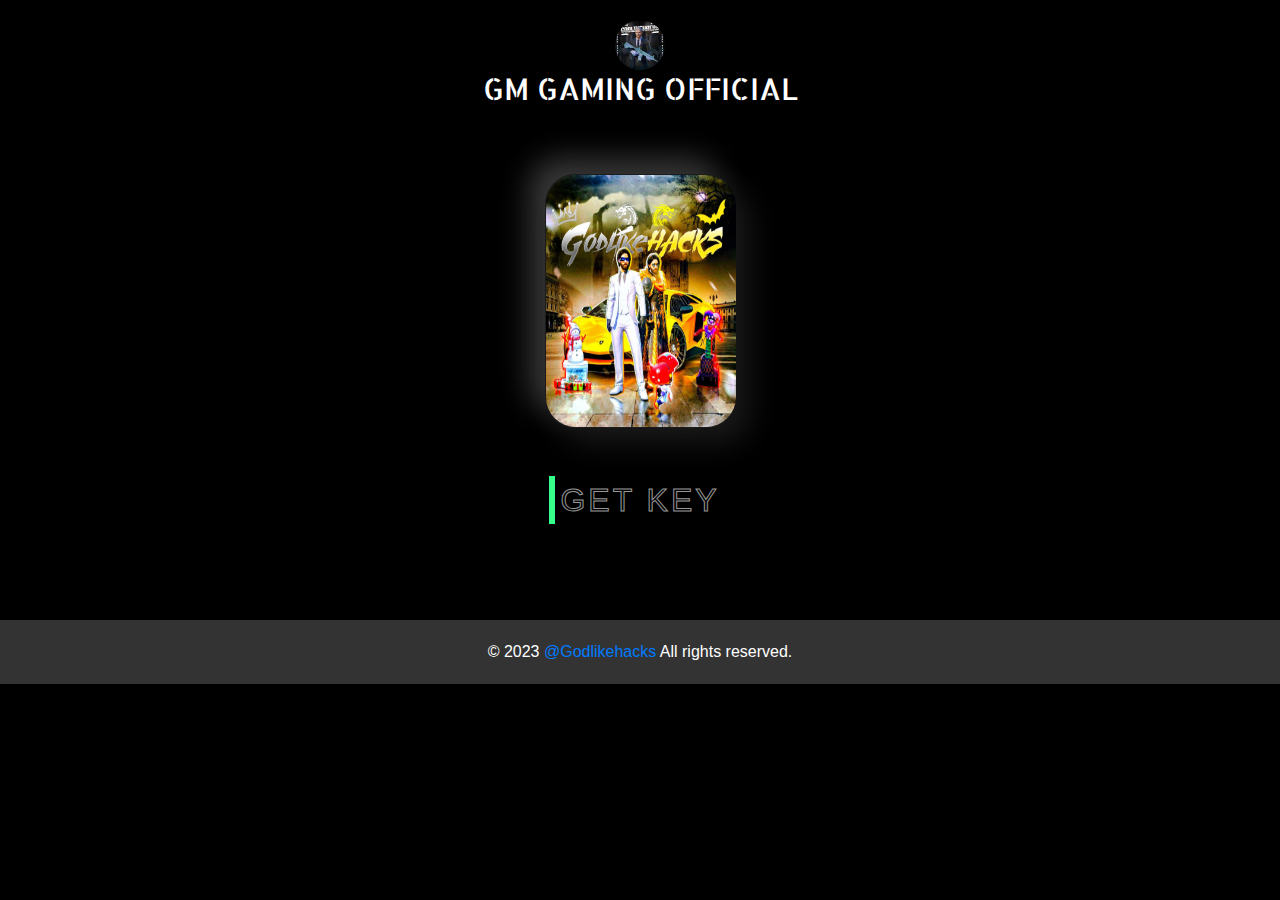
<file: index.html>
<!DOCTYPE html>
<html>
<head>
  <title>GM GAMING OFFICIAL</title>
  <meta name="viewport" content="width=device-width, initial-scale=1.0">
  <link rel="preconnect" href="https://fonts.googleapis.com">
  <link rel="preconnect" href="https://fonts.gstatic.com" crossorigin>
  <link href="https://fonts.googleapis.com/css2?family=Allerta+Stencil&display=swap" rel="stylesheet">
  <link rel="stylesheet" href="https://maxcdn.bootstrapcdn.com/bootstrap/4.0.0/css/bootstrap.min.css">
   <style>

    /* Add your custom CSS styles here */

    body {
      margin: 0;
      padding: 0;
      font-family: Arial, sans-serif;
      background: #000;
    }

    .header {
      background-color: #000;
      padding: 20px;
      text-align: center;
    }

    h1 {
      color: #ffffff;
      font-family: 'Allerta Stencil', sans-serif;
      font-size: 30px;
      margin: 0;
    }

    .logo {
      display: inline-block;
    }

    .logo img {
      height: 50px;
      border-radius: 50%;
      box-shadow: 0 0 10px rgba(0, 0, 0, 0.1);
    }

    .banner {
      width: 100%;
      max-width: 100%;
      height: auto;
    }

    .footer {
      background-color: #333;
      color: #fff;
      padding: 20px;
      text-align: center;
    }

    .footer p {
      margin: 0;
    }

    .card {
      margin: auto;
      width: 190px;
      height: 254px;
      border-radius: 30px;
      background: #212121;
      box-shadow: 15px 15px 30px rgb(25, 25, 25), -15px -15px 30px rgb(60, 60, 60);
    }

    .card img {
      width: 190px;
      height: 254px;
      border-radius: 30px;
    }

    /* === removing default button style ===*/
    .button {
      margin: 0;
      height: auto;
      background: transparent;
      padding: 0;
      border: none;
    }

    /* button styling */
    .button {
      --border-right: 6px;
      --text-stroke-color: rgba(255, 255, 255, 0.6);
      --animation-color: #37FF8B;
      --fs-size: 2em;
      letter-spacing: 3px;
      text-decoration: none;
      font-size: var(--fs-size);
      font-family: "Arial";
      position: relative;
      text-transform: uppercase;
      color: transparent;
      -webkit-text-stroke: 1px var(--text-stroke-color);
    }

    /* this is the text, when you hover on button */
    .hover-text {
      position: absolute;
      box-sizing: border-box;
      content: attr(data-text);
      color: var(--animation-color);
      width: 0%;
      inset: 0;
      border-right: var(--border-right) solid var(--animation-color);
      overflow: hidden;
      transition: 0.5s;
      -webkit-text-stroke: 1px var(--animation-color);
    }

    /* hover */
    .button:hover .hover-text {
      width: 100%;
      filter: drop-shadow(0 0 23px var(--animation-color))
    }

    .container {
      display: flex;
      justify-content: center;
    }

    /* Loading screen styles */
    .loading-overlay {
      position: fixed;
      top: 0;
      left: 0;
      width: 100%;
      height: 100%;
      background-color: rgba(0, 0, 0, 0.7);
      display: flex;
      justify-content: center;
      align-items: center;
      z-index: 9999;
    }

    .lds-hourglass {
      display: inline-block;
      position: relative;
      width: 80px;
      height: 80px;
    }

    .lds-hourglass:after {
      content: " ";
      display: block;
      border-radius: 50%;
      width: 0;
      height: 0;
      margin: 8px;
      box-sizing: border-box;
      border: 32px solid #fff;
      border-color: #fff transparent #fff transparent;
      animation: lds-hourglass 1.2s infinite;
    }

    @keyframes lds-hourglass {
      0% {
        transform: rotate(0);
        animation-timing-function: cubic-bezier(0.55, 0.055, 0.675, 0.19);
      }

      50% {
        transform: rotate(900deg);
        animation-timing-function: cubic-bezier(0.215, 0.61, 0.355, 1);
      }

      100% {
        transform: rotate(1800deg);
      }
    }
  </style>
</head>
<body>
  <div class="loading-overlay">
    <div class="lds-hourglass"></div>
  </div>

  <div class="header">
    <div class="logo">
      <img src="logo1.jpg" alt="Logo">
    </div>

    <div class="name">
      <h1>GM GAMING OFFICIAL</h1>
    </div>
  </div>
  <br>
  <br>
  <div class="rd">

    <div class="card">
      <img src="logo2.jpeg" alt="logo">
    </div>
    <br>
    <br>
    <div>
    </div>
  </div>
  <div class="container">
    <a href="https://indianshortner.in/U1Y7Dyo">
      <button data-text="Awesome" class="button">
        <span class="actual-text">&nbsp;Get Key&nbsp;</span>
        <span class="hover-text" aria-hidden="true">&nbsp;Get&nbsp;Key&nbsp;</span>
      </button>
    </a>
  </div>
  <br>
  <br>
  <br>
  <br>

  <div class="footer">
    <p>&copy; 2023 <a href="https://t.me/GODLIKEHACKS">@Godlikehacks</a> All rights reserved.</p>
    <script type="text/javascript" src="//counter.websiteout.net/js/2/5/130/0"></script>
 
</div>

  <script>
     const container = document.querySelector('.container');
    const link = container.querySelector('a');
  
    if (!link || !link.href) {
        const message = document.createElement('span');
        message.textContent = 'Link not updated';
        container.appendChild(message);
    }
     
    // JavaScript code
       // Hide the loading overlay when the page is fully loaded
    window.addEventListener('load', function() {
      var loadingOverlay = document.querySelector('.loading-overlay');
      loadingOverlay.style.display = 'none';
    });
  </script>
</body>
</html>
</file>
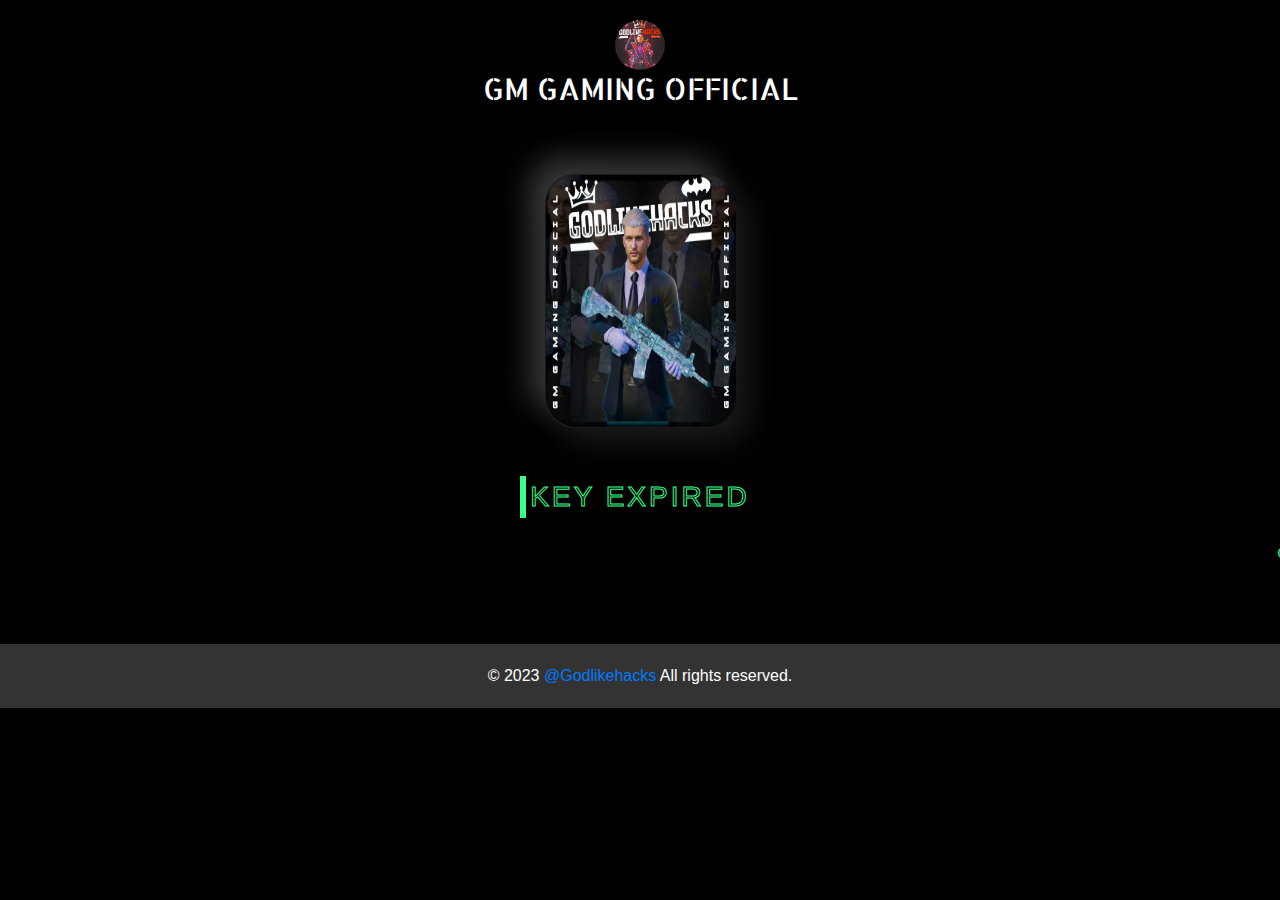
<file: exkey.html>
<!DOCTYPE html>
<html>
<head>
  <title>GM OFFICIAL</title>
  <meta name="viewport" content="width=device-width, initial-scale=1.0">
  <link rel="preconnect" href="https://fonts.googleapis.com">
  <link rel="preconnect" href="https://fonts.gstatic.com" crossorigin>
  <link href="https://fonts.googleapis.com/css2?family=Allerta+Stencil&display=swap" rel="stylesheet">
  <link rel="stylesheet" href="https://maxcdn.bootstrapcdn.com/bootstrap/4.0.0/css/bootstrap.min.css">
   <style>

    /* Add your custom CSS styles here */

    html, body {
      margin: 0;
      padding: 0;
      font-family: Arial, sans-serif;
      background: #000;
      overflow: auto;
    }

    .header {
      background-color: #000;
      padding: 20px;
      text-align: center;
    }

    h1 {
      color: #ffffff;
      font-family: 'Allerta Stencil', sans-serif;
      font-size: 30px;
      margin: 0;
    }

    .logo {
      display: inline-block;
    }

    .logo img {
      height: 50px;
      border-radius: 50%;
      box-shadow: 0 0 10px rgba(0, 0, 0, 0.1);
    }

    .banner {
      width: 100%;
      max-width: 100%;
      height: auto;
    }

    .footer {
      background-color: #333;
      color: #fff;
      padding: 20px;
      text-align: center;
    }

    .footer p {
      margin: 0;
    }

    .card {
      margin: auto;
      width: 190px;
      height: 254px;
      border-radius: 30px;
      background: #212121;
      box-shadow: 15px 15px 30px rgb(25, 25, 25), -15px -15px 30px rgb(60, 60, 60);
    }

    .card img {
      width: 190px;
      height: 254px;
      border-radius: 30px;
    }

    /* === removing default button style ===*/
    .button {
      margin: 0;
      height: auto;
      background: transparent;
      padding: 0;
      border: none;
    }

    /* button styling */
    .button {
      display: flex;
      justify-content: center;
      --border-right: 6px;
      --text-stroke-color:#37FF8B;
      --animation-color: #37FF8B;
      --fs-size: 2em;
      letter-spacing: 3px;
      text-decoration: none;
      font-size: 28px;
      font-family: "Arial";
      position: relative;
      text-transform: uppercase;
      color: transparent;
      -webkit-text-stroke: 1px var(--text-stroke-color);
    }

    /* this is the text, when you hover on button */
    .hover-text {
      position: absolute;
      box-sizing: border-box;
      content: attr(data-text);
      color: #37FF8B;
      width: 0%;
      inset: 0;
      border-right: var(--border-right) solid var(--animation-color);
      overflow: hidden;
      transition: 0.5s;
      -webkit-text-stroke: 1px var(--animation-color);
    }

    /* hover */
    .button:hover .hover-text {
      width: 100%;
      filter: drop-shadow(0 0 23px var(--animation-color))
    }

    .container {
      display: flex;
      justify-content: center;
    }

    .button1 {
      display: flex;
      justify-content: center;
      --border-right: 6px;
      --text-stroke-color:#37FF8B;
      --animation-color: #37FF8B;
      --fs-size: 2em;
      letter-spacing: 3px;
      text-decoration: none;
      font-size: 15px;
      font-family: "Arial";
      position: relative;
      text-transform: uppercase;
      color: transparent;
      -webkit-text-stroke: 1px var(--text-stroke-color);
    }

    
    /* Loading screen styles */
    .loading-overlay {
      position: fixed;
      top: 0;
      left: 0;
      width: 100%;
      height: 100%;
      background-color: rgba(0, 0, 0, 0.7);
      display: flex;
      justify-content: center;
      align-items: center;
      z-index: 9999;
    }

    .lds-hourglass {
      display: inline-block;
      position: relative;
      width: 80px;
      height: 80px;
    }

    .lds-hourglass:after {
      content: " ";
      display: block;
      border-radius: 50%;
      width: 0;
      height: 0;
      margin: 8px;
      box-sizing: border-box;
      border: 32px solid #fff;
      border-color: #fff transparent #fff transparent;
      animation: lds-hourglass 1.2s infinite;
    }

    @keyframes lds-hourglass {
      0% {
        transform: rotate(0);
        animation-timing-function: cubic-bezier(0.55, 0.055, 0.675, 0.19);
      }

      50% {
        transform: rotate(900deg);
        animation-timing-function: cubic-bezier(0.215, 0.61, 0.355, 1);
      }

      100% {
        transform: rotate(1800deg);
      }
    }
  </style>
</head>
<body>
  <div class="loading-overlay">
    <div class="lds-hourglass"></div>
  </div>

  <div class="header">
    <div class="logo">
      <img src="logo3.jpeg" alt="Logo">
    </div>

    <div class="name">
      <h1>GM GAMING OFFICIAL</h1>
    </div>
  </div>
  <br>
  <br>
  <div class="rd">

    <div class="card">
      <img src="logo1.jpg" alt="logo">
    </div>
    <br>
    <br>
    <div>
    </div>
  </div>
  <div class="container">
    <a href="https://sankihere.tk">
      <button data-text="Awesome" class="button">
        <span class="actual-text">&nbsp;KEY EXPIRED&nbsp;</span>
        <span class="hover-text" aria-hidden="true">&nbsp;KEY&nbsp;EXPIRED&nbsp;</span>
      </button>
    </a>
  </div>
  <br>
  <marquee><div class="button1" id="timer">Check Telegram Channel For New Updates New Key Will Be Coming Soon Must Join Our Telegram Channel</marquee></div>
  <br>
  <br>
  <br>
  <br>

  <div class="footer">
    <p>&copy; 2023 <a href="https://t.me/GODLIKEHACKS">@Godlikehacks</a> All rights reserved.</p>
    <script type="text/javascript" src="//counter.websiteout.net/js/2/5/130/0"></script>
</div>

  <script>
    // JavaScript code
    // Hide the loading overlay when the page is fully loaded
    window.addEventListener('load', function() {
      var loadingOverlay = document.querySelector('.loading-overlay');
      loadingOverlay.style.display = 'none';
    });

    // Function to calculate the remaining time from IST 12 AM
    
  </script>
</body>
</html>
</file>
